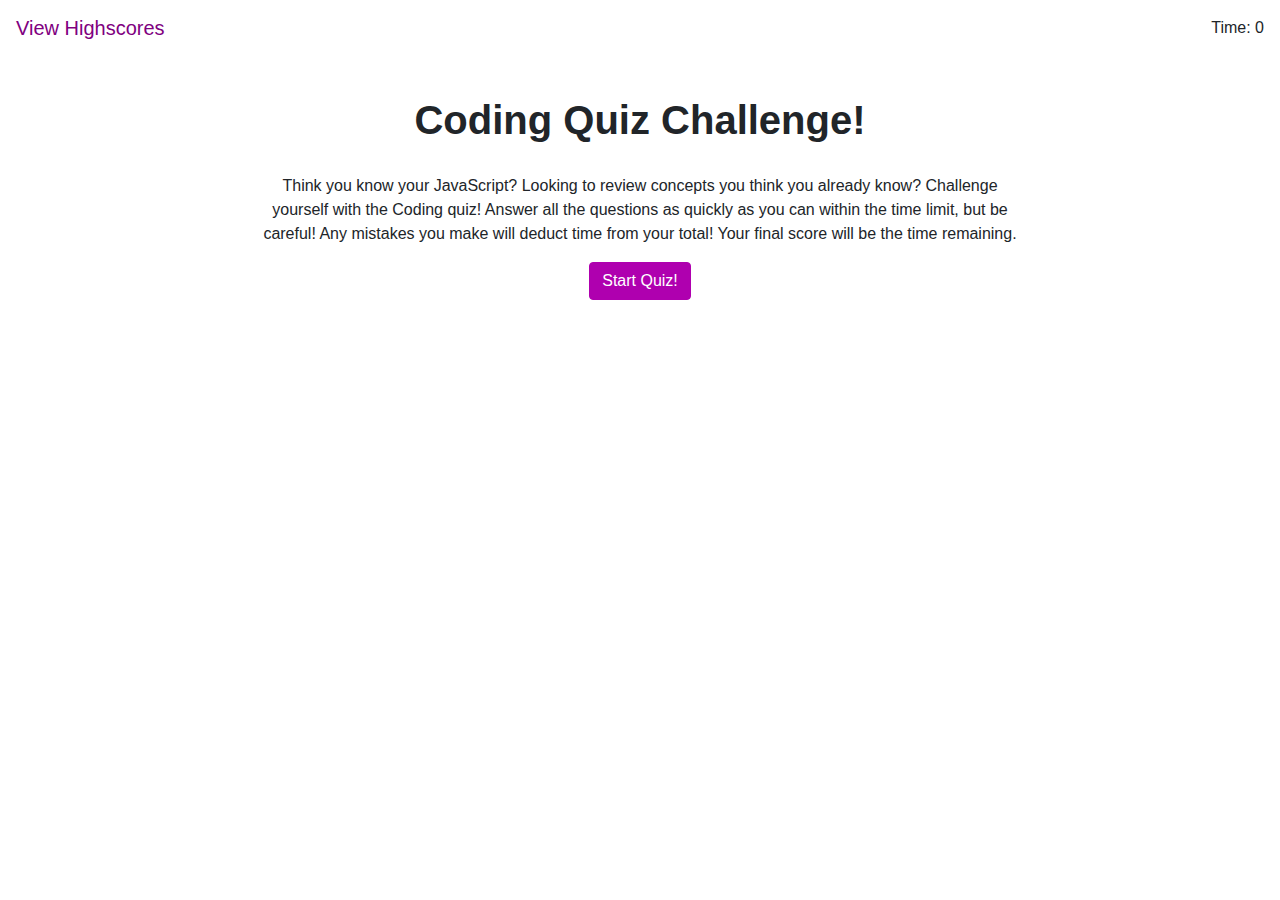
<file: index.html>
<!DOCTYPE html>
<html lang="en">

<head>
    <meta charset="UTF-8">
    <meta name="viewport" content="width=device-width, initial-scale=1.0">
    <meta http-equiv="X-UA-Compatible" content="ie=edge">
    <link rel="stylesheet" href="https://stackpath.bootstrapcdn.com/bootstrap/4.3.1/css/bootstrap.min.css"
        integrity="sha384-ggOyR0iXCbMQv3Xipma34MD+dH/1fQ784/j6cY/iJTQUOhcWr7x9JvoRxT2MZw1T" crossorigin="anonymous">
    <link rel="stylesheet" type="text/css" href="./style.css">
    <title>JavaScript Quiz!</title>
</head>

<body>
    <nav class="navbar nav-light">
        <a class="navbar-brand" href="./scores.html">View Highscores</a>
        <span class="navbar-text">Time: 0</span>
    </nav>
    <div class="container">
        <div id="titleScreen">
            <h1>Coding Quiz Challenge!</h1>
            <p>
                Think you know your JavaScript? Looking to review concepts you think
                you already know? Challenge yourself with the Coding quiz! Answer
                all the questions as quickly as you can within the time limit, but
                be careful! Any mistakes you make will deduct time from your total!
                Your final score will be the time remaining.
            </p>
            <button class="btn btn-primary" id="quizStart">Start Quiz!</button>
        </div>

        <div id="questionBlock">
            <h2 id="questionPrompt">Placeholder question! I don't know what to put here yet but
                it's going to be a difficult question.
            </h2>
            <button class="btn btn-primary btn-sm btnOption" id="quizOption1">Wowee</button>
            <button class="btn btn-primary btn-sm btnOption" id="quizOption2">Oh boy I'm stumped</button>
            <button class="btn btn-primary btn-sm btnOption" id="quizOption3">This quiz is ridiculously hard</button>
            <button class="btn btn-primary btn-sm btnOption" id="quizOption4">wdf why this</button>
        </div>

        <div id="answerResult"></div>

        <div id="endGameBlock">
            <h1>All Done!</h1>
            <p>Your final score is:</p>
            <h3 id="showScore">DNF</h3>
            <form id="submitInitials">
                <div class="form-group">
                    <label for="inputInitials">Enter Your Initials</label>
                    <input type="text" class="form-control" id="playerInitials" value="">
                </div>
                <button type="submit" class="btn btn-primary" id="submitButton">Submit</button>
            </form>
            <div class="alert alert-danger" id="alertBox" style="display: none;">
                Please enter your initials!
            </div>
        </div>
    </div>

    <script src="questions.js"></script>
    <script src="script.js"></script>
</body>

</html>
</file>
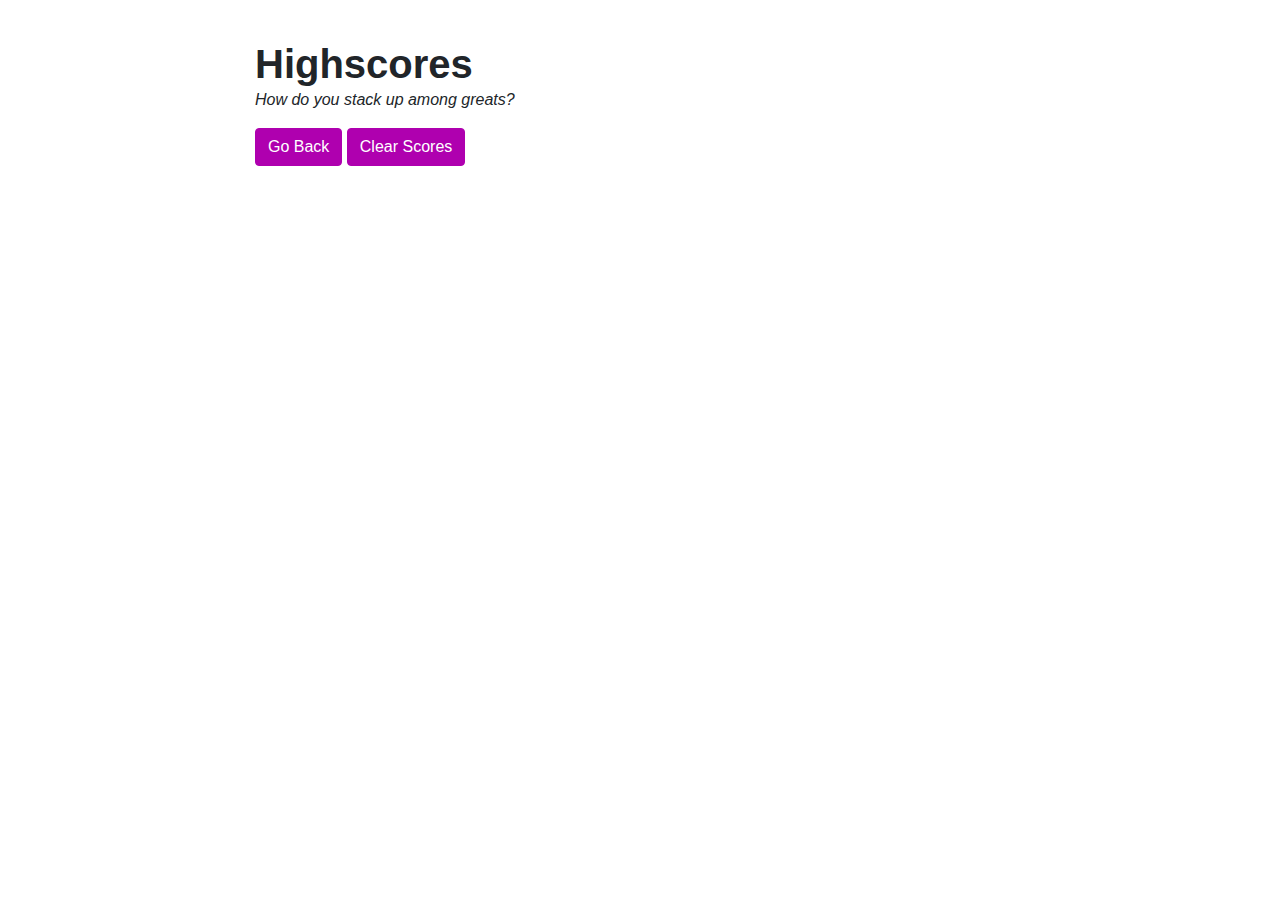
<file: scores.html>
<!DOCTYPE html>
<html lang="en">

<head>
    <meta charset="UTF-8">
    <meta name="viewport" content="width=device-width, initial-scale=1.0">
    <meta http-equiv="X-UA-Compatible" content="ie=edge">
    <link rel="stylesheet" href="https://stackpath.bootstrapcdn.com/bootstrap/4.3.1/css/bootstrap.min.css"
        integrity="sha384-ggOyR0iXCbMQv3Xipma34MD+dH/1fQ784/j6cY/iJTQUOhcWr7x9JvoRxT2MZw1T" crossorigin="anonymous">
    <link rel="stylesheet" type="text/css" href="./style.css">
    <title>Quiz Highscores</title>
</head>

<body>
    <div class="container">
        <h1 class="slideDown" style="position:relative; margin-bottom:0;">Highscores</h1>
        <p class="slideDown" style="font-style: italic;">How do you stack up among greats?</p>
        <div id="scoresList"></div>
        <a class="btn btn-primary" href="./index.html">Go Back</a>
        <button class="btn btn-primary" id="clearScores">Clear Scores</button>
    </div>

    <script>
        var scoresArray = JSON.parse(localStorage.getItem("localHighScores"));
        
        function printAndShowLeaderboard() {
            var scoresList = document.querySelector("#scoresList");
            var html = "";
            var scoreAlternating = false;
            for (var i = 0; i < scoresArray.length; i++) {
                if (scoreAlternating) {
                    html += `<h3 class="scoreStyle scoreAltColour">${i + 1}. ${scoresArray[i].initials} - ${scoresArray[i].score}</h3>`
                    scoreAlternating = false;
                } else {
                    html += `<h3 class="scoreStyle">${i + 1}. ${scoresArray[i].initials} - ${scoresArray[i].score}</h3>`
                    scoreAlternating = true;
                }
            }
            scoresList.innerHTML = html;
        }

        function clearSavedScores() {
            localStorage.clear();
            scoresList.innerHTML = "";
        }

        printAndShowLeaderboard();
        document.querySelector("#clearScores").onclick = clearSavedScores;

    </script>
</body>

</html>
</file>
<file: style.css>
* {
    margin: 0;
    padding: 0;
}

.container {
    margin-top: 40px;
    max-width: 800px;
    width: 80%;
}

#titleScreen {
    text-align: center;
    margin: auto;
    position: relative;
    animation-name: title-slide-out;
    animation-fill-mode: forwards;
    animation-timing-function: ease-in;
    animation-duration: 0.40s;
    animation-play-state: paused;
}

#questionBlock {
    display: none;
    text-align: left;
    margin: left;
    position: relative;
}

#endGameBlock {
    display: none;
    text-align: center;
    margin: auto;
    position: relative;
}

#answerResult {
    display: none;
    position: fixed;
    color: darkgray;
    font-style: italic;
    font-size: 18pt;
}

#showScore {
    line-height: 0.8;
    margin-bottom: 20px;
    font-size: 8em;
    font-weight: bolder;
}

#alertBox {
    margin: auto;
    margin-top: 15px;
    max-width: 400px;
}

h1, h2 {
    font-weight: bolder;
    margin-bottom: 30px;
}

.navbar-brand, .navbar-brand:hover, .navbar-brand:active {
    color: #800080;
}

.scoreAltColour {
    background-color: rgb(249, 182, 255);
}

.scoreStyle {
    padding: 3px 3px 3px 10px;
    font-size: 16pt;
}

.btn-primary {
    background: #af00af;
    border-color: #af00af;
}

.btn-primary:hover {
    background-color: #da45da;
    border-color: #da45da;
}

.btn-primary:not(:disabled):not(.disabled).active, .btn-primary:not(:disabled):not(.disabled):active, .show > .btn-primary.dropdown-toggle {
    background: #800080;
    border-color: #800080;
}

.btnOption {
    display: block;
    margin-bottom: 5px;
}

/* Animation styles */
.answerSlideUp {
    animation-name: answer-slide-up;
    animation-fill-mode: forwards;
    animation-timing-function: ease-out;
    animation-iteration-count: 1;
    animation-duration: 0.30s;
}

.slideUp {
    animation-name: slide-up;
    animation-fill-mode: forwards;
    animation-timing-function: ease-out;
    animation-duration: 0.50s;
}

.slideDown {
    animation-name: slide-down;
    animation-fill-mode: forwards;
    animation-timing-function: ease-out;
    animation-duration: 0.70s;
}

.questionFadeOut {
    animation-name: quiz-fade-out;
    animation-fill-mode: forwards;
    animation-timing-function: ease-in-out;
    animation-duration: 0.30s;
}

.questionFadeIn {
    animation-name: quiz-fade-in;
    animation-fill-mode: forwards;
    animation-timing-function: ease-in-out;
    animation-duration: 0.30s;
}

.fadeInOut {
    animation-name: fade-in-out;
    animation-fill-mode: forwards;
    animation-timing-function: ease-in-out;
    animation-duration: 1.00s;
}

.fadeAway {
    animation-name: fade-away;
    animation-fill-mode: forwards;
    animation-timing-function: ease-in-out;
    animation-duration: 0.30s;
}

@keyframes title-slide-out {
    0% {
        bottom: 0;
        opacity: 1;
    }
    100% {
        bottom: 300px;
        opacity: 0;
    }
}

@keyframes answer-slide-up {
    0% {
        bottom: 30%;
        opacity: 0;
    }
    100% {
        bottom: 50%;
        opacity: 1;
    }
}

@keyframes fade-in-out {
    0% {
        opacity: 0;
    }
    30% {
        opacity: 1;
    }
    70% {
        opacity: 1;
    }
    100% {
        opacity: 0;
    }
}

@keyframes fade-away {
    0% {
        bottom: 50%;
        opacity: 1;
    }
    100% {
        bottom: 50%;
        opacity: 0;
    }
}

@keyframes slide-up {
    0% {
        top: 200px;
        opacity: 0;
    }
    100% {
        top: 0;
        opacity: 1;
    }
}

@keyframes slide-down {
    0% {
        bottom: 100px;
        opacity: 0;
    }
    100% {
        bottom: 0;
        opacity: 1;
    }
}

@keyframes quiz-fade-out {
    0% {
        right: 0;
        opacity: 1;
    }
    100% {
        right: 200px;
        opacity: 0;
    }
}

@keyframes quiz-fade-in {
    0% {
        left: 200px;
        opacity: 0;
    }
    100% {
        left: 0;
        opacity: 1;
    }
}

@media (max-width: 767px) {
    @keyframes answer-slide-up {
        0% {
            bottom: 0;
            opacity: 0;
        }
        100% {
            bottom: 20%;
            opacity: 1;
        }
    }
    
    @keyframes fade-away {
        0% {
            bottom: 20%;
            opacity: 1;
        }
        100% {
            bottom: 20%;
            opacity: 0;
        }
    }
}
</file>
